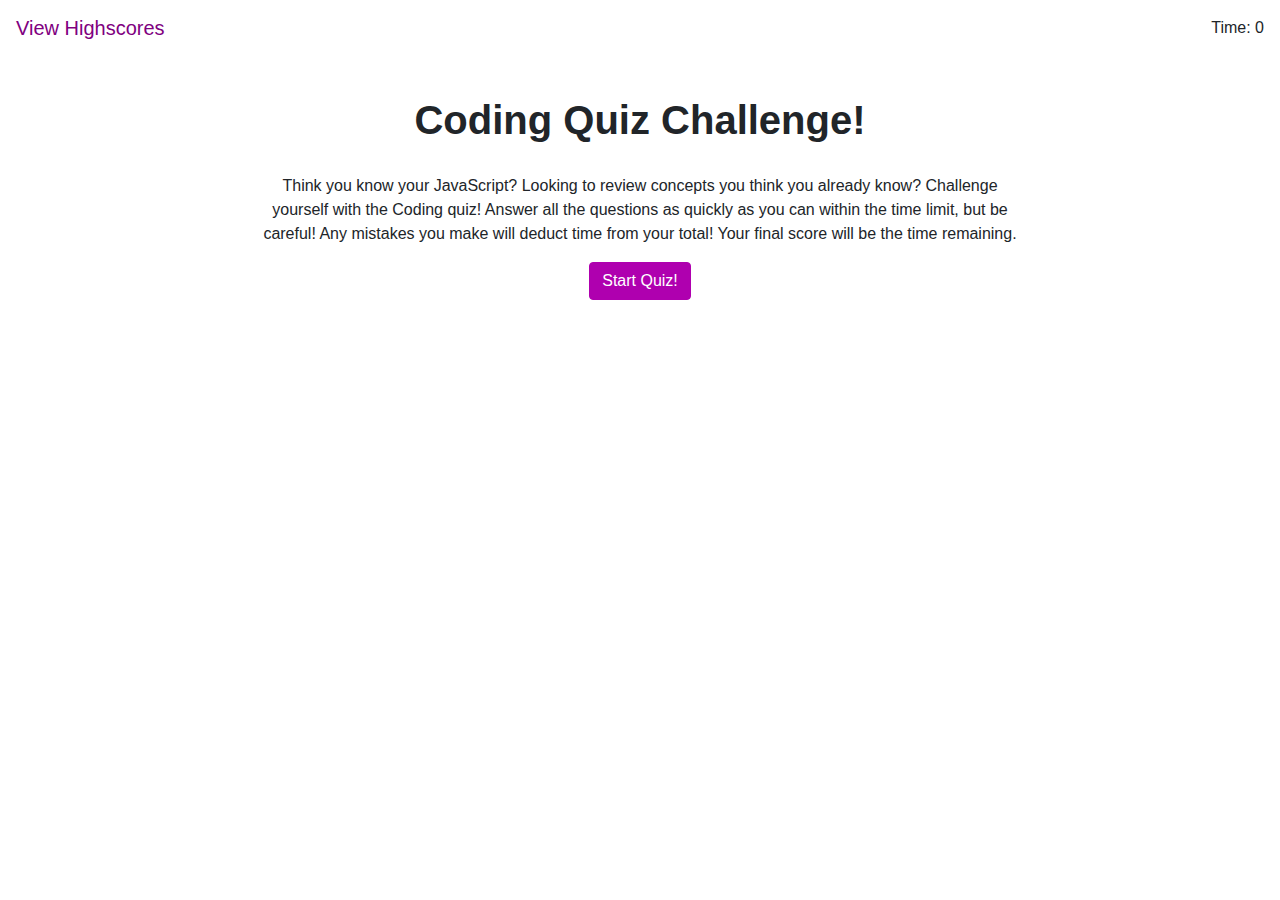
<file: index.html>
<!DOCTYPE html>
<html lang="en">

<head>
    <meta charset="UTF-8">
    <meta name="viewport" content="width=device-width, initial-scale=1.0">
    <meta http-equiv="X-UA-Compatible" content="ie=edge">
    <link rel="stylesheet" href="https://stackpath.bootstrapcdn.com/bootstrap/4.3.1/css/bootstrap.min.css"
        integrity="sha384-ggOyR0iXCbMQv3Xipma34MD+dH/1fQ784/j6cY/iJTQUOhcWr7x9JvoRxT2MZw1T" crossorigin="anonymous">
    <link rel="stylesheet" type="text/css" href="./style.css">
    <title>JavaScript Quiz!</title>
</head>

<body>
    <nav class="navbar nav-light">
        <a class="navbar-brand" href="./scores.html">View Highscores</a>
        <span class="navbar-text">Time: 0</span>
    </nav>
    <div class="container">
        <div id="titleScreen">
            <h1>Coding Quiz Challenge!</h1>
            <p>
                Think you know your JavaScript? Looking to review concepts you think
                you already know? Challenge yourself with the Coding quiz! Answer
                all the questions as quickly as you can within the time limit, but
                be careful! Any mistakes you make will deduct time from your total!
                Your final score will be the time remaining.
            </p>
            <button class="btn btn-primary" id="quizStart">Start Quiz!</button>
        </div>

        <div id="questionBlock">
            <h2 id="questionPrompt">Placeholder question! I don't know what to put here yet but
                it's going to be a difficult question.
            </h2>
            <button class="btn btn-primary btn-sm btnOption" id="quizOption1">Wowee</button>
            <button class="btn btn-primary btn-sm btnOption" id="quizOption2">Oh boy I'm stumped</button>
            <button class="btn btn-primary btn-sm btnOption" id="quizOption3">This quiz is ridiculously hard</button>
            <button class="btn btn-primary btn-sm btnOption" id="quizOption4">wdf why this</button>
        </div>

        <div id="answerResult"></div>

        <div id="endGameBlock">
            <h1>All Done!</h1>
            <p>Your final score is:</p>
            <h3 id="showScore">DNF</h3>
            <form id="submitInitials">
                <div class="form-group">
                    <label for="inputInitials">Enter Your Initials</label>
                    <input type="text" class="form-control" id="playerInitials" value="">
                </div>
                <button type="submit" class="btn btn-primary" id="submitButton">Submit</button>
            </form>
            <div class="alert alert-danger" id="alertBox" style="display: none;">
                Please enter your initials!
            </div>
        </div>
    </div>

    <script src="questions.js"></script>
    <script src="script.js"></script>
</body>

</html>
</file>
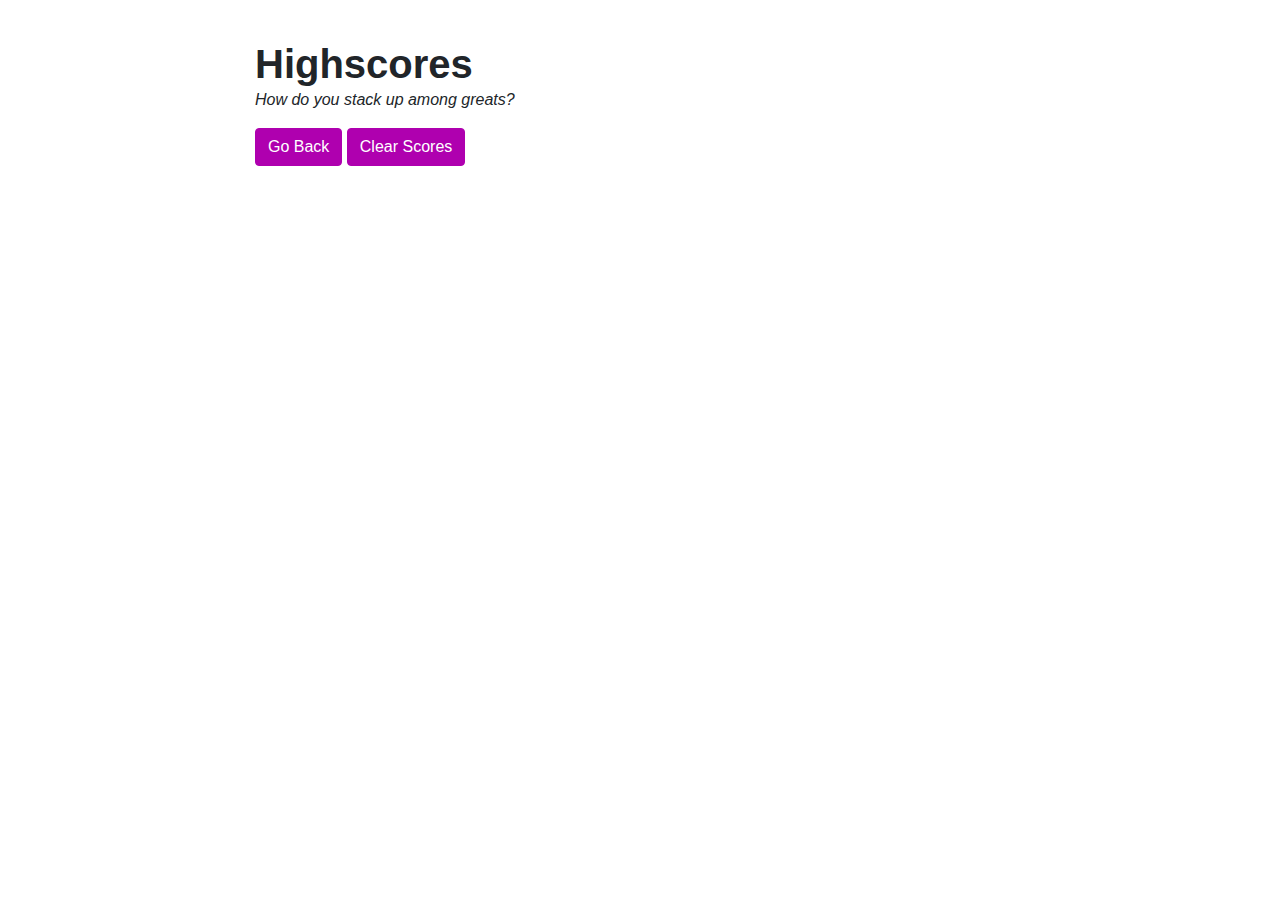
<file: scores.html>
<!DOCTYPE html>
<html lang="en">

<head>
    <meta charset="UTF-8">
    <meta name="viewport" content="width=device-width, initial-scale=1.0">
    <meta http-equiv="X-UA-Compatible" content="ie=edge">
    <link rel="stylesheet" href="https://stackpath.bootstrapcdn.com/bootstrap/4.3.1/css/bootstrap.min.css"
        integrity="sha384-ggOyR0iXCbMQv3Xipma34MD+dH/1fQ784/j6cY/iJTQUOhcWr7x9JvoRxT2MZw1T" crossorigin="anonymous">
    <link rel="stylesheet" type="text/css" href="./style.css">
    <title>Quiz Highscores</title>
</head>

<body>
    <div class="container">
        <h1 class="slideDown" style="position:relative; margin-bottom:0;">Highscores</h1>
        <p class="slideDown" style="font-style: italic;">How do you stack up among greats?</p>
        <div id="scoresList"></div>
        <a class="btn btn-primary" href="./index.html">Go Back</a>
        <button class="btn btn-primary" id="clearScores">Clear Scores</button>
    </div>

    <script>
        var scoresArray = JSON.parse(localStorage.getItem("localHighScores"));
        
        function printAndShowLeaderboard() {
            var scoresList = document.querySelector("#scoresList");
            var html = "";
            var scoreAlternating = false;
            for (var i = 0; i < scoresArray.length; i++) {
                if (scoreAlternating) {
                    html += `<h3 class="scoreStyle scoreAltColour">${i + 1}. ${scoresArray[i].initials} - ${scoresArray[i].score}</h3>`
                    scoreAlternating = false;
                } else {
                    html += `<h3 class="scoreStyle">${i + 1}. ${scoresArray[i].initials} - ${scoresArray[i].score}</h3>`
                    scoreAlternating = true;
                }
            }
            scoresList.innerHTML = html;
        }

        function clearSavedScores() {
            localStorage.clear();
            scoresList.innerHTML = "";
        }

        printAndShowLeaderboard();
        document.querySelector("#clearScores").onclick = clearSavedScores;

    </script>
</body>

</html>
</file>
<file: style.css>
* {
    margin: 0;
    padding: 0;
}

.container {
    margin-top: 40px;
    max-width: 800px;
    width: 80%;
}

#titleScreen {
    text-align: center;
    margin: auto;
    position: relative;
    animation-name: title-slide-out;
    animation-fill-mode: forwards;
    animation-timing-function: ease-in;
    animation-duration: 0.40s;
    animation-play-state: paused;
}

#questionBlock {
    display: none;
    text-align: left;
    margin: left;
    position: relative;
}

#endGameBlock {
    display: none;
    text-align: center;
    margin: auto;
    position: relative;
}

#answerResult {
    display: none;
    position: fixed;
    color: darkgray;
    font-style: italic;
    font-size: 18pt;
}

#showScore {
    line-height: 0.8;
    margin-bottom: 20px;
    font-size: 8em;
    font-weight: bolder;
}

#alertBox {
    margin: auto;
    margin-top: 15px;
    max-width: 400px;
}

h1, h2 {
    font-weight: bolder;
    margin-bottom: 30px;
}

.navbar-brand, .navbar-brand:hover, .navbar-brand:active {
    color: #800080;
}

.scoreAltColour {
    background-color: rgb(249, 182, 255);
}

.scoreStyle {
    padding: 3px 3px 3px 10px;
    font-size: 16pt;
}

.btn-primary {
    background: #af00af;
    border-color: #af00af;
}

.btn-primary:hover {
    background-color: #da45da;
    border-color: #da45da;
}

.btn-primary:not(:disabled):not(.disabled).active, .btn-primary:not(:disabled):not(.disabled):active, .show > .btn-primary.dropdown-toggle {
    background: #800080;
    border-color: #800080;
}

.btnOption {
    display: block;
    margin-bottom: 5px;
}

/* Animation styles */
.answerSlideUp {
    animation-name: answer-slide-up;
    animation-fill-mode: forwards;
    animation-timing-function: ease-out;
    animation-iteration-count: 1;
    animation-duration: 0.30s;
}

.slideUp {
    animation-name: slide-up;
    animation-fill-mode: forwards;
    animation-timing-function: ease-out;
    animation-duration: 0.50s;
}

.slideDown {
    animation-name: slide-down;
    animation-fill-mode: forwards;
    animation-timing-function: ease-out;
    animation-duration: 0.70s;
}

.questionFadeOut {
    animation-name: quiz-fade-out;
    animation-fill-mode: forwards;
    animation-timing-function: ease-in-out;
    animation-duration: 0.30s;
}

.questionFadeIn {
    animation-name: quiz-fade-in;
    animation-fill-mode: forwards;
    animation-timing-function: ease-in-out;
    animation-duration: 0.30s;
}

.fadeInOut {
    animation-name: fade-in-out;
    animation-fill-mode: forwards;
    animation-timing-function: ease-in-out;
    animation-duration: 1.00s;
}

.fadeAway {
    animation-name: fade-away;
    animation-fill-mode: forwards;
    animation-timing-function: ease-in-out;
    animation-duration: 0.30s;
}

@keyframes title-slide-out {
    0% {
        bottom: 0;
        opacity: 1;
    }
    100% {
        bottom: 300px;
        opacity: 0;
    }
}

@keyframes answer-slide-up {
    0% {
        bottom: 30%;
        opacity: 0;
    }
    100% {
        bottom: 50%;
        opacity: 1;
    }
}

@keyframes fade-in-out {
    0% {
        opacity: 0;
    }
    30% {
        opacity: 1;
    }
    70% {
        opacity: 1;
    }
    100% {
        opacity: 0;
    }
}

@keyframes fade-away {
    0% {
        bottom: 50%;
        opacity: 1;
    }
    100% {
        bottom: 50%;
        opacity: 0;
    }
}

@keyframes slide-up {
    0% {
        top: 200px;
        opacity: 0;
    }
    100% {
        top: 0;
        opacity: 1;
    }
}

@keyframes slide-down {
    0% {
        bottom: 100px;
        opacity: 0;
    }
    100% {
        bottom: 0;
        opacity: 1;
    }
}

@keyframes quiz-fade-out {
    0% {
        right: 0;
        opacity: 1;
    }
    100% {
        right: 200px;
        opacity: 0;
    }
}

@keyframes quiz-fade-in {
    0% {
        left: 200px;
        opacity: 0;
    }
    100% {
        left: 0;
        opacity: 1;
    }
}

@media (max-width: 767px) {
    @keyframes answer-slide-up {
        0% {
            bottom: 0;
            opacity: 0;
        }
        100% {
            bottom: 20%;
            opacity: 1;
        }
    }
    
    @keyframes fade-away {
        0% {
            bottom: 20%;
            opacity: 1;
        }
        100% {
            bottom: 20%;
            opacity: 0;
        }
    }
}
</file>
